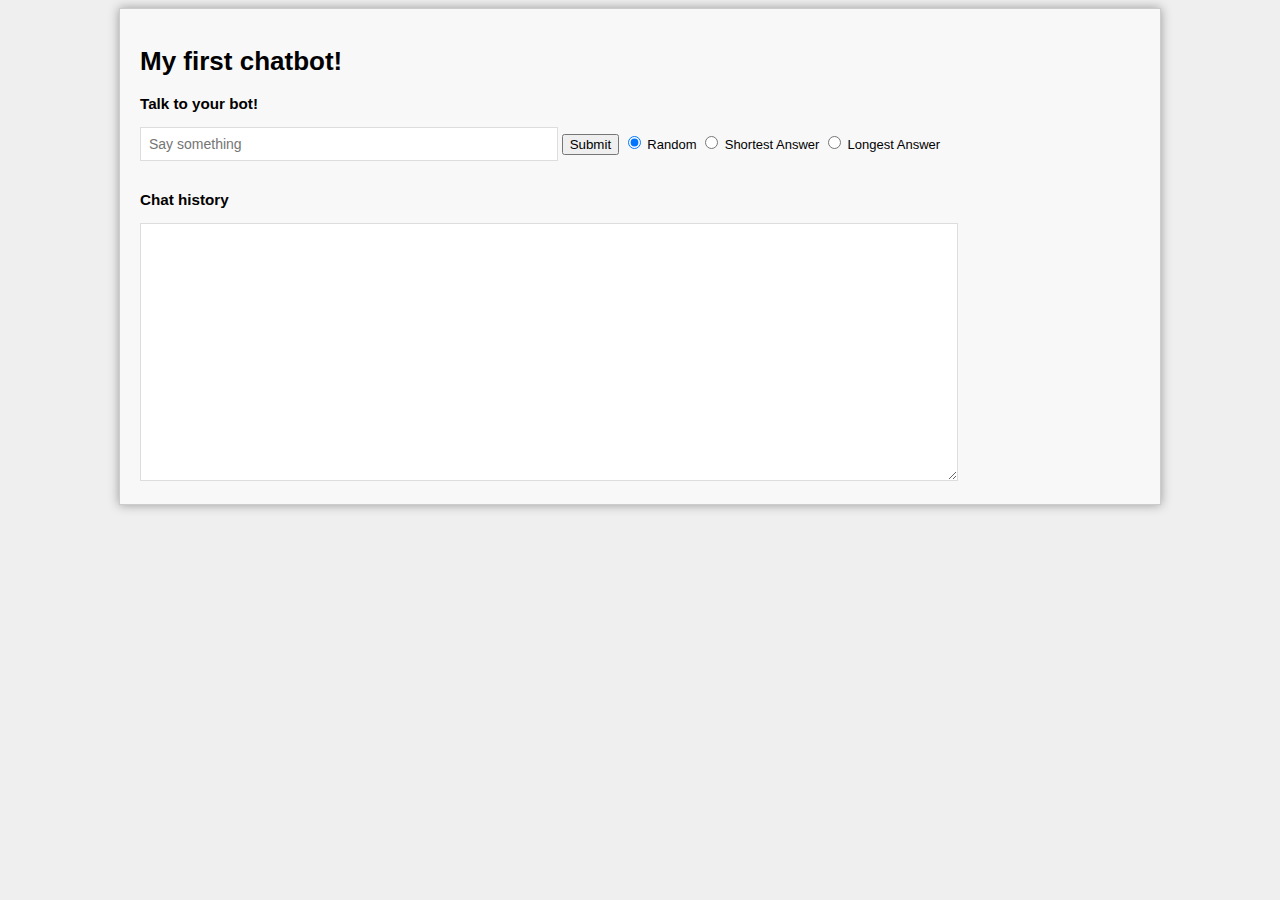
<file: Week 10/index.html>
<!DOCTYPE HTML>
<head>
  <title>My First Chatbot</title>
</head>
<script src="chatbot.js"></script>
<link rel="stylesheet" href="chatbot_style.css">
<body>
  <div id="demo">

      <h1> My first chatbot! </h1>
      <h3> Talk to your bot!</h3>

      <div id="user">
        <input id="input" type="text" placeholder="Say something" />
        <button id="submit">Submit</button>

        <input type="radio" name="filterType" class="filterType" id="random" value="Random" checked> Random
        <input type="radio" name="filterType" class="filterType" id="shortest" value="Shortest Answer"> Shortest Answer
        <input type="radio" name="filterType" class="filterType" id="longest" value="Longest Answer"> Longest Answer
      </div>

      <br />

      <h3> Chat history </h3>
      <div id="chatBot">
          <textarea id="output" name="ChatHistory" rows="15"></textarea>
          <br />
      </div>

  </div>
</body>

</html>
</file>
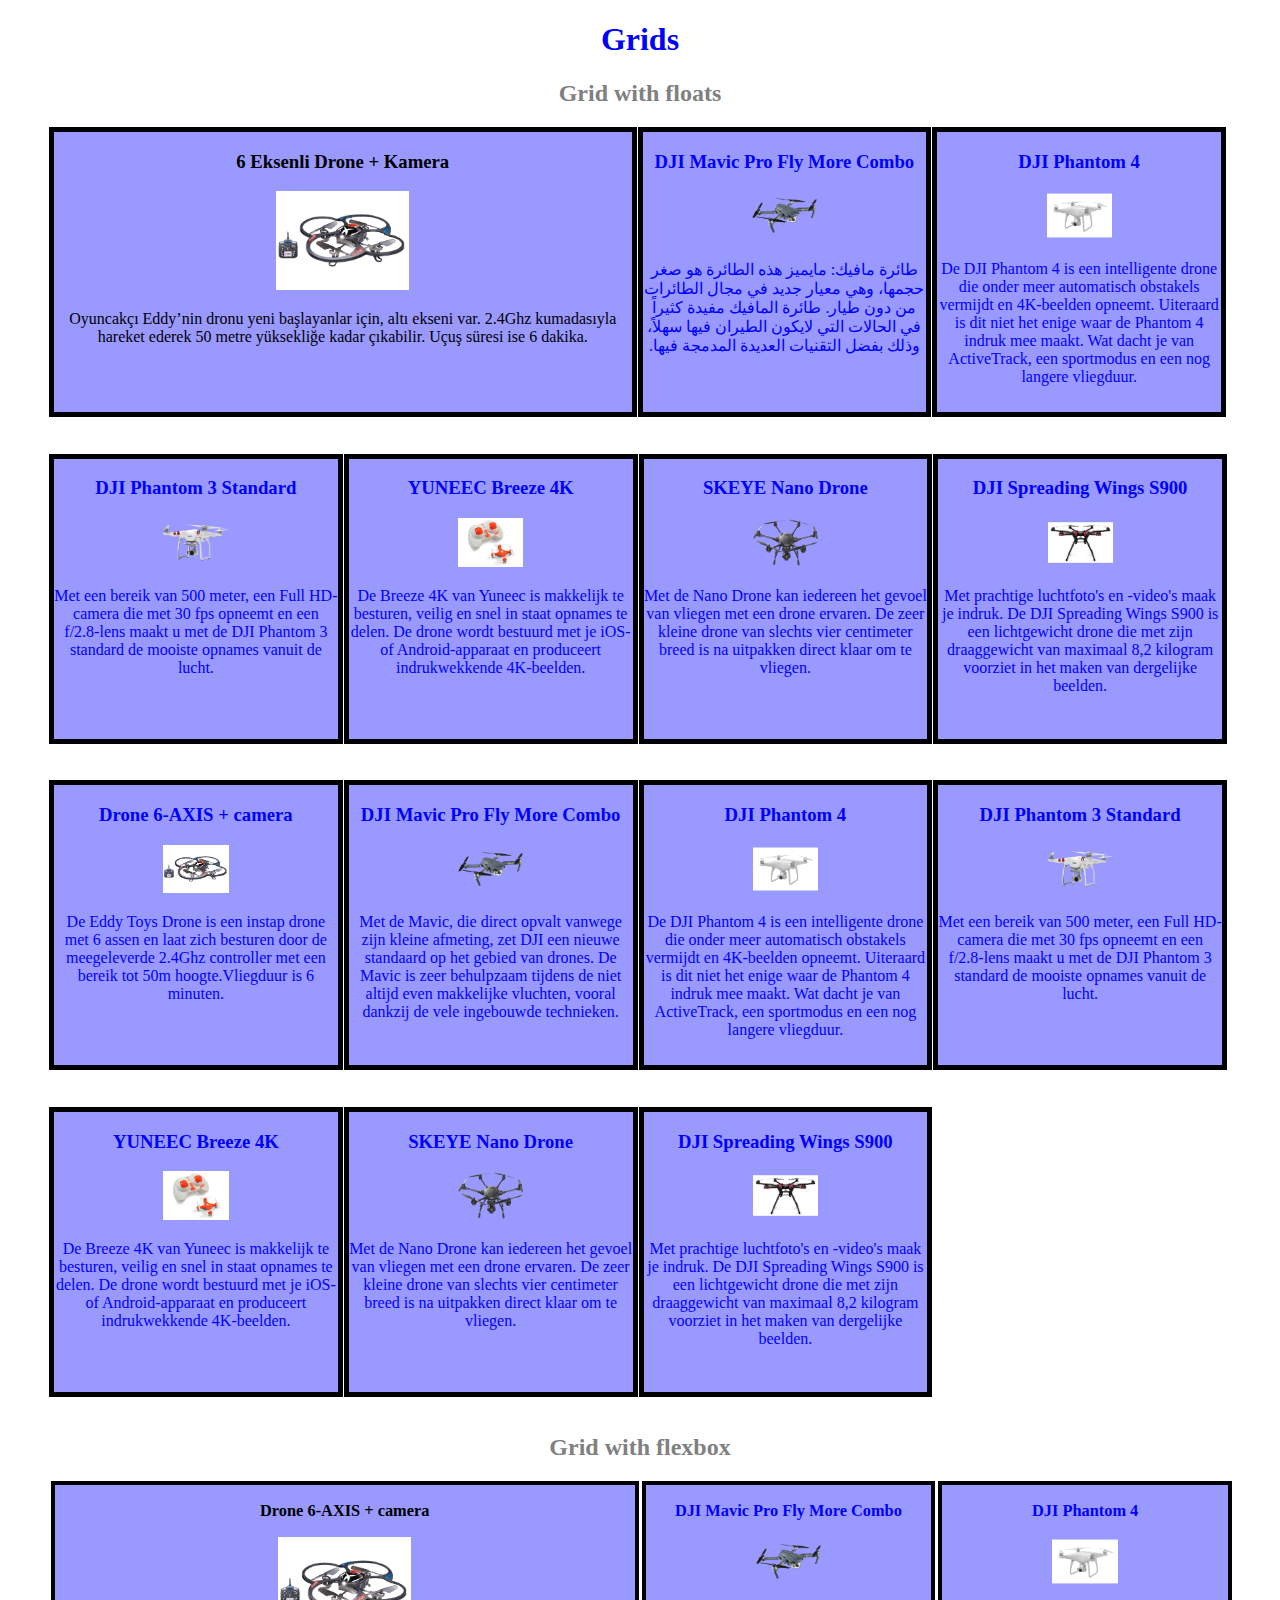
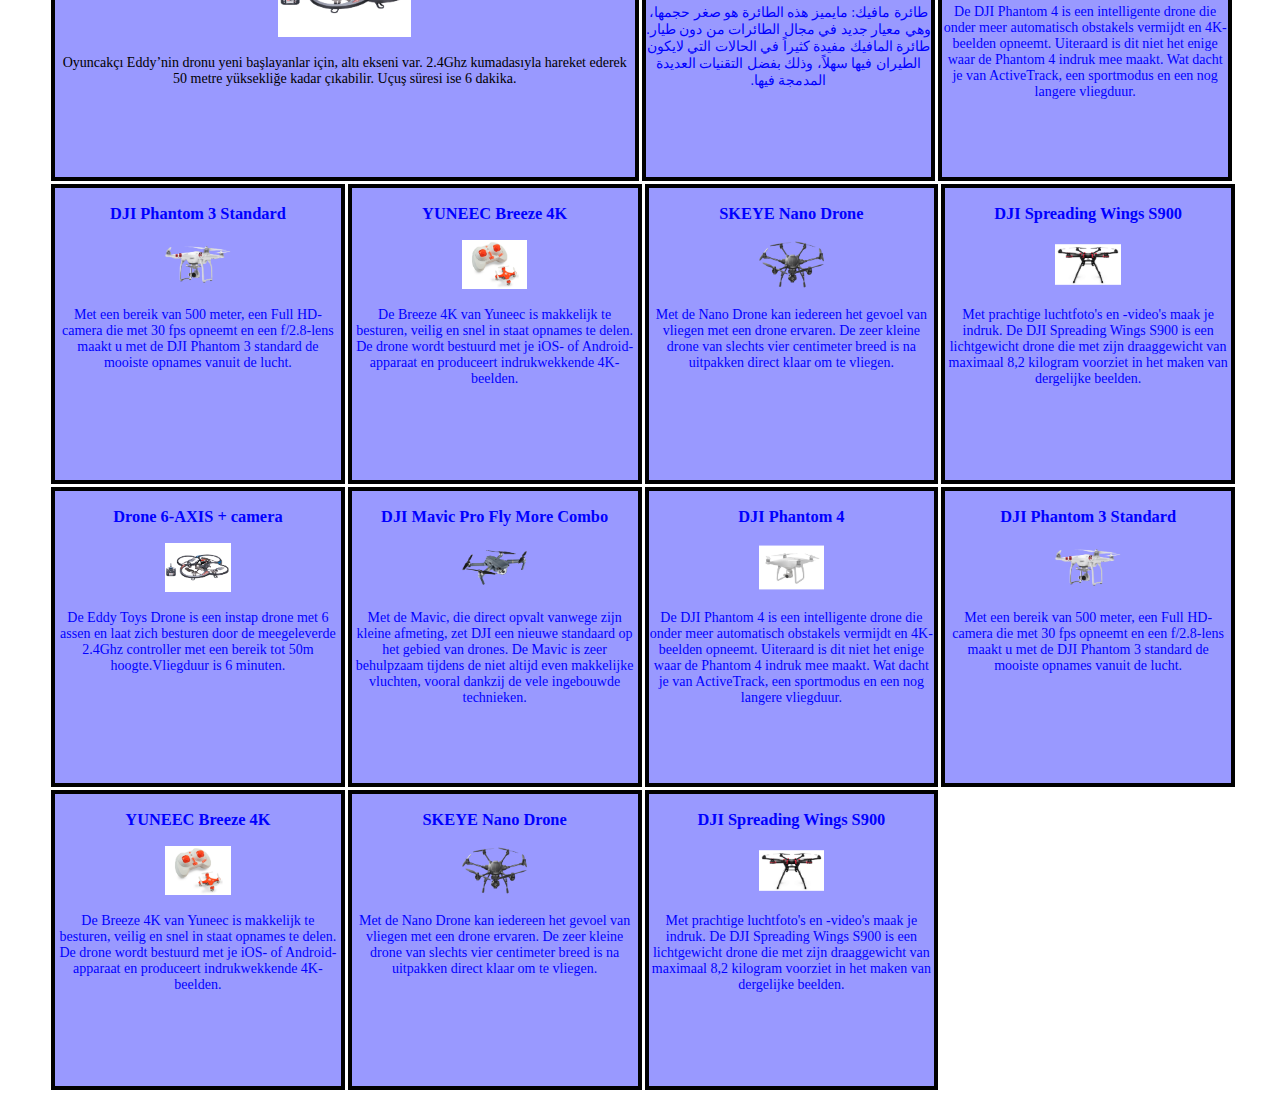
<file: Week 4/index.html>
<!doctype html>
<html>
    <head>
        <meta charset="utf-8">
        <meta name="viewport" content="width=device-width, initial-scale=1.0">
        <title>Grids</title>
        <link rel="stylesheet" href="style.css">
    </head>
    <body>
        <header>
            <h1>Grids</h1>
        </header>
        <main>
            <section>
                <h2>Grid with floats</h2>
                <ul id="grid-floats">
                    <li class="grid-item drone1">
                        <h3>6 Eksenli Drone + Kamera</h3>
                        <img src="images/drone1.png">
                        <p>Oyuncakçı Eddy’nin dronu yeni başlayanlar için, altı ekseni var. 2.4Ghz kumadasıyla hareket ederek 50 metre yüksekliğe kadar çıkabilir. Uçuş süresi ise 6 dakika.</p>
                    </li>
                    <li class="grid-item drone2">
                        <h3>DJI Mavic Pro Fly More Combo</h3>
                        <img src="images/drone2.png">
                         <p dir="rtl">طائرة مافيك: مايميز هذه الطائرة هو صغر حجمها، وهي معيار جديد في مجال الطائرات من دون طيار. طائرة المافيك مفيدة كثيراً في الحالات التي لايكون الطيران فيها سهلاً، وذلك بفضل التقنيات العديدة المدمجة فيها.</p>
                    </li>
                    <li class="grid-item">
                        <h3>DJI Phantom 4</h3>
                        <img src="images/drone3.png">
                        <p>De DJI Phantom 4 is een intelligente drone die onder meer automatisch obstakels vermijdt en 4K-beelden opneemt. Uiteraard is dit niet het enige waar de Phantom 4 indruk mee maakt. Wat dacht je van ActiveTrack, een sportmodus en een nog langere vliegduur.</p>
                    </li>
                    <li class="grid-item">
                        <h3>DJI Phantom 3 Standard</h3>
                        <img src="images/drone4.png">
                        <p>Met een bereik van 500 meter, een Full HD-camera die met 30 fps opneemt en een f/2.8-lens maakt u met de DJI Phantom 3 standard de mooiste opnames vanuit de lucht.</p>
                    </li>
                    <li class="grid-item">
                        <h3>YUNEEC Breeze 4K</h3>
                        <img src="images/drone5.png">
                        <p>De Breeze 4K van Yuneec is makkelijk te besturen, veilig en snel in staat opnames te delen. De drone wordt bestuurd met je iOS- of Android-apparaat en produceert indrukwekkende 4K-beelden.</p>
                    </li>
                    <li class="grid-item">
                        <h3>SKEYE Nano Drone</h3>
                        <img src="images/drone6.png">
                        <p>Met de Nano Drone kan iedereen het gevoel van vliegen met een drone ervaren. De zeer kleine drone van slechts vier centimeter breed is na uitpakken direct klaar om te vliegen.</p>
                    </li>
                    <li class="grid-item">
                        <h3>DJI Spreading Wings S900</h3>
                        <img src="images/drone7.png">
                        <p>Met prachtige luchtfoto's en -video's maak je indruk. De DJI Spreading Wings S900 is een lichtgewicht drone die met zijn draaggewicht van maximaal 8,2 kilogram voorziet in het maken van dergelijke beelden.</p>
                    </li>
                    <li class="grid-item">
                        <h3>Drone 6-AXIS + camera</h3>
                        <img src="images/drone1.png">
                        <p>De Eddy Toys Drone is een instap drone met 6 assen en laat zich besturen door de meegeleverde 2.4Ghz controller met een bereik tot 50m hoogte.Vliegduur is 6 minuten.</p>
                    </li>
                    <li class="grid-item">
                        <h3>DJI Mavic Pro Fly More Combo</h3>
                        <img src="images/drone2.png">
                        <p>Met de Mavic, die direct opvalt vanwege zijn kleine afmeting, zet DJI een nieuwe standaard op het gebied van drones. De Mavic is zeer behulpzaam tijdens de niet altijd even makkelijke vluchten, vooral dankzij de vele ingebouwde technieken.</p>
                    </li>
                    <li class="grid-item">
                        <h3>DJI Phantom 4</h3>
                        <img src="images/drone3.png">
                        <p>De DJI Phantom 4 is een intelligente drone die onder meer automatisch obstakels vermijdt en 4K-beelden opneemt. Uiteraard is dit niet het enige waar de Phantom 4 indruk mee maakt. Wat dacht je van ActiveTrack, een sportmodus en een nog langere vliegduur.</p>
                    </li>
                    <li class="grid-item">
                        <h3>DJI Phantom 3 Standard</h3>
                        <img src="images/drone4.png">
                        <p>Met een bereik van 500 meter, een Full HD-camera die met 30 fps opneemt en een f/2.8-lens maakt u met de DJI Phantom 3 standard de mooiste opnames vanuit de lucht.</p>
                    </li>
                    <li class="grid-item">
                        <h3>YUNEEC Breeze 4K</h3>
                        <img src="images/drone5.png">
                        <p>De Breeze 4K van Yuneec is makkelijk te besturen, veilig en snel in staat opnames te delen. De drone wordt bestuurd met je iOS- of Android-apparaat en produceert indrukwekkende 4K-beelden.</p>
                    </li>
                    <li class="grid-item">
                        <h3>SKEYE Nano Drone</h3>
                        <img src="images/drone6.png">
                        <p>Met de Nano Drone kan iedereen het gevoel van vliegen met een drone ervaren. De zeer kleine drone van slechts vier centimeter breed is na uitpakken direct klaar om te vliegen.</p>
                    </li>
                    <li class="grid-item">
                        <h3>DJI Spreading Wings S900</h3>
                        <img src="images/drone7.png">
                        <p>Met prachtige luchtfoto's en -video's maak je indruk. De DJI Spreading Wings S900 is een lichtgewicht drone die met zijn draaggewicht van maximaal 8,2 kilogram voorziet in het maken van dergelijke beelden.</p>
                    </li>
                </ul>

            </section>
            <section>
                <h2 class=header-flex>Grid with flexbox</h2>
                <ul id="grid-flex">
                    <li class="grid-item">
                        <h3>Drone 6-AXIS + camera</h3>
                        <img src="images/drone1.png">
                        <p>Oyuncakçı Eddy’nin dronu yeni başlayanlar için, altı ekseni var. 2.4Ghz kumadasıyla hareket ederek 50 metre yüksekliğe kadar çıkabilir. Uçuş süresi ise 6 dakika.</p>
                    </li>
                    <li class="grid-item">
                        <h3>DJI Mavic Pro Fly More Combo</h3>
                        <img src="images/drone2.png">
                         <p dir="rtl">طائرة مافيك: مايميز هذه الطائرة هو صغر حجمها، وهي معيار جديد في مجال الطائرات من دون طيار. طائرة المافيك مفيدة كثيراً في الحالات التي لايكون الطيران فيها سهلاً، وذلك بفضل التقنيات العديدة المدمجة فيها.</p>
                    </li>
                    <li class="grid-item">
                        <h3>DJI Phantom 4</h3>
                        <img src="images/drone3.png">
                        <p>De DJI Phantom 4 is een intelligente drone die onder meer automatisch obstakels vermijdt en 4K-beelden opneemt. Uiteraard is dit niet het enige waar de Phantom 4 indruk mee maakt. Wat dacht je van ActiveTrack, een sportmodus en een nog langere vliegduur.</p>
                    </li>
                    <li class="grid-item">
                        <h3>DJI Phantom 3 Standard</h3>
                        <img src="images/drone4.png">
                        <p>Met een bereik van 500 meter, een Full HD-camera die met 30 fps opneemt en een f/2.8-lens maakt u met de DJI Phantom 3 standard de mooiste opnames vanuit de lucht.</p>
                    </li>
                    <li class="grid-item">
                        <h3>YUNEEC Breeze 4K</h3>
                        <img src="images/drone5.png">
                        <p>De Breeze 4K van Yuneec is makkelijk te besturen, veilig en snel in staat opnames te delen. De drone wordt bestuurd met je iOS- of Android-apparaat en produceert indrukwekkende 4K-beelden.</p>
                    </li>
                    <li class="grid-item">
                        <h3>SKEYE Nano Drone</h3>
                        <img src="images/drone6.png">
                        <p>Met de Nano Drone kan iedereen het gevoel van vliegen met een drone ervaren. De zeer kleine drone van slechts vier centimeter breed is na uitpakken direct klaar om te vliegen.</p>
                    </li>
                    <li class="grid-item">
                        <h3>DJI Spreading Wings S900</h3>
                        <img src="images/drone7.png">
                        <p>Met prachtige luchtfoto's en -video's maak je indruk. De DJI Spreading Wings S900 is een lichtgewicht drone die met zijn draaggewicht van maximaal 8,2 kilogram voorziet in het maken van dergelijke beelden.</p>
                    </li>
                    <li class="grid-item">
                        <h3>Drone 6-AXIS + camera</h3>
                        <img src="images/drone1.png">
                        <p>De Eddy Toys Drone is een instap drone met 6 assen en laat zich besturen door de meegeleverde 2.4Ghz controller met een bereik tot 50m hoogte.Vliegduur is 6 minuten.</p>
                    </li>
                    <li class="grid-item">
                        <h3>DJI Mavic Pro Fly More Combo</h3>
                        <img src="images/drone2.png">
                        <p>Met de Mavic, die direct opvalt vanwege zijn kleine afmeting, zet DJI een nieuwe standaard op het gebied van drones. De Mavic is zeer behulpzaam tijdens de niet altijd even makkelijke vluchten, vooral dankzij de vele ingebouwde technieken.</p>
                    </li>
                    <li class="grid-item">
                        <h3>DJI Phantom 4</h3>
                        <img src="images/drone3.png">
                        <p>De DJI Phantom 4 is een intelligente drone die onder meer automatisch obstakels vermijdt en 4K-beelden opneemt. Uiteraard is dit niet het enige waar de Phantom 4 indruk mee maakt. Wat dacht je van ActiveTrack, een sportmodus en een nog langere vliegduur.</p>
                    </li>
                    <li class="grid-item">
                        <h3>DJI Phantom 3 Standard</h3>
                        <img src="images/drone4.png">
                        <p>Met een bereik van 500 meter, een Full HD-camera die met 30 fps opneemt en een f/2.8-lens maakt u met de DJI Phantom 3 standard de mooiste opnames vanuit de lucht.</p>
                    </li>
                    <li class="grid-item">
                        <h3>YUNEEC Breeze 4K</h3>
                        <img src="images/drone5.png">
                        <p>De Breeze 4K van Yuneec is makkelijk te besturen, veilig en snel in staat opnames te delen. De drone wordt bestuurd met je iOS- of Android-apparaat en produceert indrukwekkende 4K-beelden.</p>
                    </li>
                    <li class="grid-item">
                        <h3>SKEYE Nano Drone</h3>
                        <img src="images/drone6.png">
                        <p>Met de Nano Drone kan iedereen het gevoel van vliegen met een drone ervaren. De zeer kleine drone van slechts vier centimeter breed is na uitpakken direct klaar om te vliegen.</p>
                    </li>
                    <li class="grid-item">
                        <h3>DJI Spreading Wings S900</h3>
                        <img src="images/drone7.png">
                        <p>Met prachtige luchtfoto's en -video's maak je indruk. De DJI Spreading Wings S900 is een lichtgewicht drone die met zijn draaggewicht van maximaal 8,2 kilogram voorziet in het maken van dergelijke beelden.</p>
                    </li>
                </ul>
            </section>
        </main>
    </body>
</html>
</file>
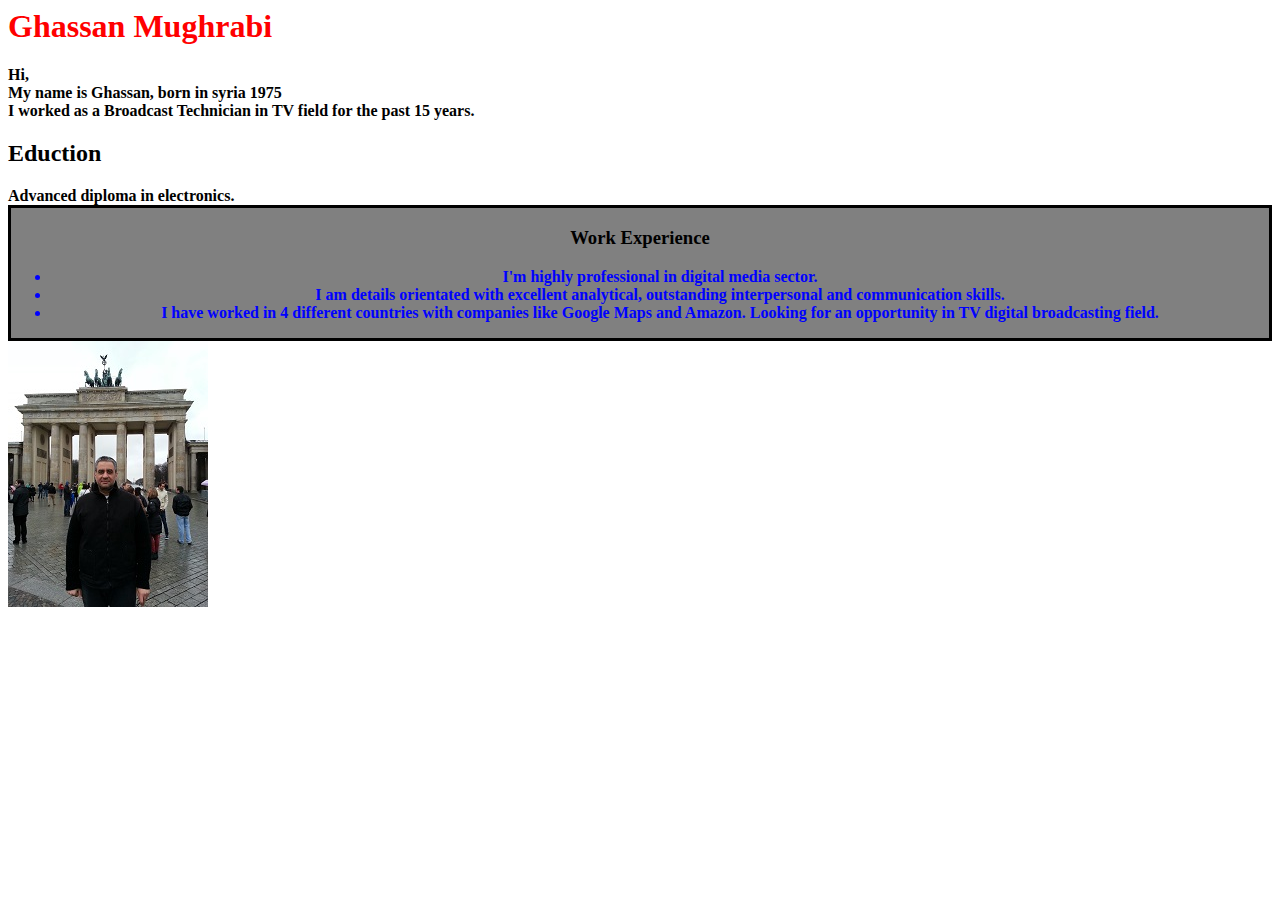
<file: Week 2/Ghassan resume.html>
<html>
<title>Ghassan</title>
<h1>Ghassan Mughrabi</h1>
  <body>
    <link rel="stylesheet"type="text/css" href="style.css">
      <p><b>Hi,<br>
      My name is Ghassan, born in syria 1975 <br>
      I worked as  a Broadcast Technician in TV field for the past 15 years.<br>
      <div="container">
      <h2>Eduction</h2>
      Advanced diploma in electronics.
      </div>
      <div id="container">
      <h3>Work Experience </h3>
      <ul>
      <li> I'm highly professional in digital media sector. </li>
      <li>I am details orientated with excellent analytical,
      outstanding interpersonal and communication skills.</li>
      <li> I have worked in 4 different countries with companies like Google Maps and Amazon.
      Looking for an opportunity in TV digital broadcasting field.</li>
      </b></p></ul>
    </div>
      <img src="Ghass.jpg">

    </body>
</html>
</file>
<file: Week 10/chatbot_style.css>
button {
       font-family: Helvetica;
       font-size: 10pt;
       /*width: 92px;*/
       }
    textarea {
       font-family: arial;
       font-size: 10pt;
       }
    body {
        color: #333;
        background-color: #efefef;
        font: 13px helvetica,arial,freesans,clean,sans-serif;
    }
    #demo {
        width: 80%;
        max-width: 1000px;
        margin-left: auto;
        margin-right: auto;
        padding: 20px;

        background-color: #F8F8F8;
        border: 1px solid #ccc;
        box-shadow: 0 0 10px #999;
        line-height: 1.4em;
        font: 13px helvetica,arial,freesans,clean,sans-serif;
        color: black;
    }
    #demo #input {
        padding: 8px;
        font-size: 14px;
        border: 1px solid #ddd;
        width: 400px;
    }
    #demo textarea {
        padding: 8px;
        font-size: 14px;
        border: 1px solid #ddd;
        width: 800px;
    }

    input:focus {
        outline: none;
    }
    textarea:focus {
        outline: none;
    }
</file>
<file: Week 4/style.css>
/*******************
***** FLOAT ****************/
h1 {
  color: blue;
  text-align: center;
}
h2 {
  color: grey;
  text-align: center;
}
#grid-floats .grid-item {
  color: blue;
  float: left;
  width: 24%;
  height:290px;
  margin-left: 1px;
  border: 5px solid black;
  box-sizing:border-box;
  display: relative;
  margin-bottom: 3%;
  text-align: center;
  background-color:#9999ff;
}
#grid-floats li:first-child{
  width:48%;
  color: black;
}
img{
  width:23%;
}
li{
  list-style: none;
}
/******* TABLET float*********/
@media only screen and (max-width: 1024px) {
    #grid-floats .grid-item {
      width:24%;
      height:250px;
      border:2px solid green;
      background-color:#ccccff;
      font-size:12px;
    }
    #grid-floats .grid-item:nth-child(1){
      width:48%;
    }
    #grid-floats .grid-item:nth-child(2){
      width:48%;
}
  }

/********* MOBILE float******/
@media only screen and (max-width: 768px) {
    #grid-floats .grid-item {
      width:24%;
      height:250px;
      border:1px solid green;
      background-color:#DAFFFF;
      font-size:11px;
    }
    #grid-floats .grid-item:nth-child(1){
      width:96%;
  }

}
/******************** FLEX ***************************/
.header-flex{
clear:both;
}
#grid-flex li {
  color: blue;
  width: 24%;
  height:300px;
  margin-left: 3px;
  border: 4px solid black;
  background-color: #9999ff;
  box-sizing:border-box;
  margin-bottom: 3px;
  font-size:14px;
}
#grid-flex {
  display: flex;
  flex-wrap:wrap;
  text-align:center;
}
#grid-flex .grid-item:nth-child(1){
  width:48%;
  color: black;
}
/*TABLET flex */
@media only screen and (max-width: 1024px) {
    #grid-flex .grid-item {
      width:24%;
      height:200px;
      border:2px solid green;
      background-color:#ccccff;
      font-size:12px;
    }
    #grid-flex .grid-item:nth-child(1){
      width:48%;
    }
    #grid-flex .grid-item:nth-child(2){
      width:48%;
}
  }
/* MOBILE flex*/
@media only screen and (max-width: 768px) {
    #grid-flex .grid-item {
      width:24%;
      height:220px;
      border:1px solid green;
      background-color:#DAFFFF;
      font-size:11px;
  }
  #grid-flex .grid-item:nth-child(1){
    width:97%;
}
}
</file>
<file: Week 2/style.css>
h1{color:red;}
.food{font-size:26px;}
ul {color:blue;}
#container
{background-color: grey;
border-style:solid;
text-align:center;}
</file>
